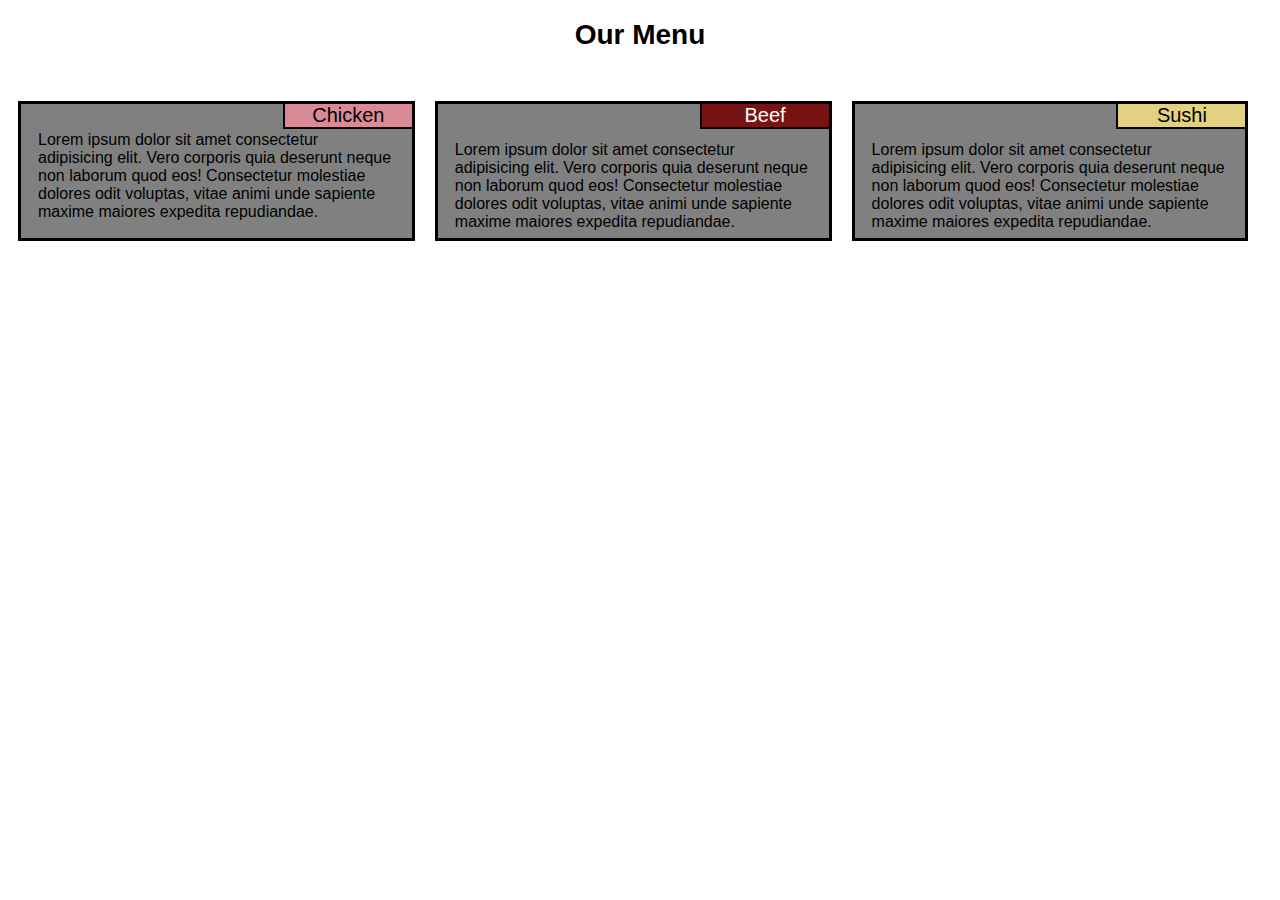
<file: module2-solution/index.html>
<!DOCTYPE html>

<link rel="stylesheet" href="css/style.css">

<h1>Our Menu</h1>

<body>
    
    <div class="container">
        <div id="row" class="col-lg-4 col-md-6 col-sm-12">
            <nav class="Chicken">Chicken</nav>
            <p id="first">Lorem ipsum dolor sit amet consectetur adipisicing elit. Vero corporis quia deserunt neque non laborum quod eos! Consectetur molestiae dolores odit voluptas, vitae animi unde sapiente maxime maiores expedita repudiandae.</p>
        </div>
        
        <div id="row" class="col-lg-4 col-md-6 col-sm-12" >
            <nav class="Beef">Beef</nav>
            <p>Lorem ipsum dolor sit amet consectetur adipisicing elit. Vero corporis quia deserunt neque non laborum quod eos! Consectetur molestiae dolores odit voluptas, vitae animi unde sapiente maxime maiores expedita repudiandae.</p>
        </div>

        <div id="row" class="col-lg-4 col-md-12 col-sm-12">
            <nav class="Sushi">Sushi</nav>
            <p>Lorem ipsum dolor sit amet consectetur adipisicing elit. Vero corporis quia deserunt neque non laborum quod eos! Consectetur molestiae dolores odit voluptas, vitae animi unde sapiente maxime maiores expedita repudiandae.</p>
        </div>
    </div>

</body>
</file>
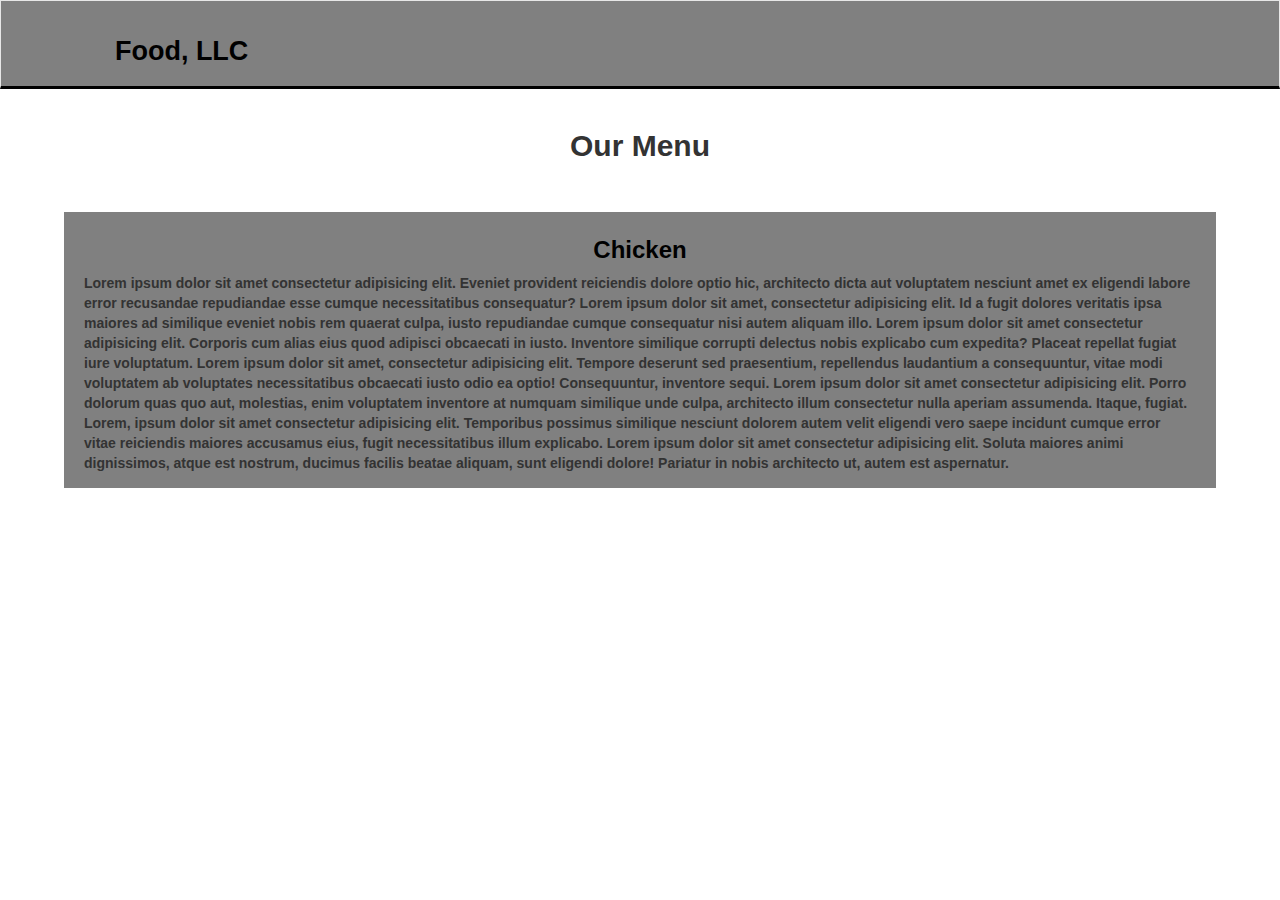
<file: module3-solution/index.html>
<!DOCTYPE html>
<link rel="stylesheet" href="css/styles.css">

<head>
    <title>Food, LLC</title>
    <link rel="stylesheet" href="css/bootstrap.min.css">
    <link rel="stylesheet" href="css/styles.css">
</head>

<body>
        <nav id="header-nav" class="navbar navbar-default">

        <div class="container">
            <div class="navbar-header">
                <div class="navbar-brand">
                        <h1>Food, LLC</h1>
                </div>

        <button type="button" class="navbar-toggle collapsed" data-toggle="collapse" data-target="#collapsable-nav"
            aria-expanded="false">
            <span class="sr-only">Toggle navigation</span>
            <span class="icon-bar"></span>
            <span class="icon-bar"></span>
            <span class="icon-bar"></span>
        </button>
        </div>

        <div id="collapsable-nav" class="collapse navbar-collapse">
           <ul id="nav-list" class="nav navbar-nav navbar-right">
            <li>
              <a href="#">
                <br class="hidden-xs"> Chicken</a>
            </li>
            <li>
              <a href="#">
                <br class="hidden-xs"> Beef</a>
            </li>
            <li>
              <a href="#">
                <br class="hidden-xs"> Sushi</a>
            </li>
          </ul><!-- #nav-list -->
        </div><!-- .collapse .navbar-collapse -->
      </div><!-- .container -->
    </nav><!-- #header-nav -->

    <script src="js/jquery-2.1.4.min.js"></script>
    <script src="js/bootstrap.min.js"></script>
    <script src="js/script.js"></script>
</body>


<body>
    <h2 class="text-center">Our Menu</h2>

    <div class="container">
        <h3>Chicken</h3>
        <p>Lorem ipsum dolor sit amet consectetur adipisicing elit. Eveniet provident reiciendis dolore optio hic, architecto dicta aut voluptatem nesciunt amet ex eligendi labore error recusandae repudiandae esse cumque necessitatibus consequatur? Lorem ipsum dolor sit amet, consectetur adipisicing elit. Id a fugit dolores veritatis ipsa maiores ad similique eveniet nobis rem quaerat culpa, iusto repudiandae cumque consequatur nisi autem aliquam illo. Lorem ipsum dolor sit amet consectetur adipisicing elit. Corporis cum alias eius quod adipisci obcaecati in iusto. Inventore similique corrupti delectus nobis explicabo cum expedita? Placeat repellat fugiat iure voluptatum. Lorem ipsum dolor sit amet, consectetur adipisicing elit. Tempore deserunt sed praesentium, repellendus laudantium a consequuntur, vitae modi voluptatem ab voluptates necessitatibus obcaecati iusto odio ea optio! Consequuntur, inventore sequi. Lorem ipsum dolor sit amet consectetur adipisicing elit. Porro dolorum quas quo aut, molestias, enim voluptatem inventore at numquam similique unde culpa, architecto illum consectetur nulla aperiam assumenda. Itaque, fugiat. Lorem, ipsum dolor sit amet consectetur adipisicing elit. Temporibus possimus similique nesciunt dolorem autem velit eligendi vero saepe incidunt cumque error vitae reiciendis maiores accusamus eius, fugit necessitatibus illum explicabo. Lorem ipsum dolor sit amet consectetur adipisicing elit. Soluta maiores animi dignissimos, atque est nostrum, ducimus facilis beatae aliquam, sunt eligendi dolore! Pariatur in nobis architecto ut, autem est aspernatur.</p>
    </div>
</body>

<footer></footer>
</file>
<file: module2-solution/css/style.css>
h1 {
    font-family: "Comic Sans MS", cursive, sans-serif;
    font-size: 175%;
    text-align: center;
    margin-bottom: 40px;
}

/* Simple Responsive Framework. */
.container {
    width: 100%;
    height: 70%;
    position: absolute;
    text-align: center;
}

#row {
    background-color: gray;
    box-sizing: border-box;
    border: 3px solid black;
    padding: 2px;
    margin: 10px;
    position: relative;
}

nav {
    font-family: "Comic Sans MS", cursive, sans-serif;
    font-size: 125%;
    text-align: center;
    box-sizing: border-box;
    border-left: 2px solid black;
    border-bottom: 2px solid black;
    float: right;
    width: 33%;
    position: absolute;
    top:0;
    right:0;
}

.Chicken {
    background-color: RGB(218, 137, 151);
    color: black;
}

.Beef {
    background-color: RGB(120, 19, 19);
    color: white;
}

.Sushi {
    background-color: RGB(225, 209, 128);
    color: black;
}

#first {
    padding: 20px 10px 10px 10px;
}
p {
    font-family: "Comic Sans MS", cursive, sans-serif;
    font-size: 100%;
    padding: 30px 10px 0px 10px;
    text-align: left;
    margin: 5px;
    clear: both;
}

/********** Large devices only **********/
@media (min-width: 992px) {

    #row
    {
        float: left;
        width: 31%;
    }
    .col-lg-4 {
        width: 31%;
    }
}

/********** Medium devices only **********/
@media (min-width: 768px) and (max-width: 992px) {
    #row
    {
        float: left;
    }

    .col-md-6 {
        width: 47%;
    }

    .col-md-12 {
        width: 96%;
    }

    .Chicken {
        width: 45%;
    }

    .Beef {
        width: 45%;
    }

    .Sushi {
        width: 20%;
    }
}

/********** Small devices only **********/
@media (min-width: 0px) and (max-width: 767px) {

    #row {
        margin-left: auto;
        margin-right: auto;
        float: none;
    }

    .col-sm-12 {
        width: 70%;
    }
}
</file>
<file: module3-solution/css/styles.css>
#header-nav {
    background-color: gray;
    border-radius: 0;
    border-bottom: 3px solid black;
    text-align: left;
    padding-bottom: 10px;
}

.navbar-brand h1 {
    font-family: "Comic Sans MS", cursive, sans-serif;
    color: black;
    font-size: 1.5em;
    font-weight: bold;
    margin-top: 0;
    margin-bottom: 0px;
    line-height: .75;
}

.navbar-collapse.collapse {
    border: none !important;
}

.navbar-header button.navbar-toggle, .navbar-header .icon-bar {
    border: 2px solid black;
}

.navbar-header button.navbar-toggle:hover,
.navbar-header .icon-bar:hover {
    border-color: transparent;
    /* Change border color on hover */
}

.navbar-header button.navbar-toggle:hover .icon-bar {
    border-color: transparent;
    /* Change background color of icon bars on hover */
}

#nav-list {
    margin-top: 20px;
    background-color: white;
    width: 100%;
    margin-left: 0%;
    margin-right: 0%;
    border: 2px solid black;
}

#nav-list a {
    color: black;
    text-align: center;
    border-bottom: 2px solid black;
}

#nav-list a:hover {
    background: #E7E7E7;
}

#nav-list a span {
    font-size: 1.8em;
}

h1 {
    padding-left: 30px;
    padding-top: 15px;
}

.text-center {
    font-family: "Comic Sans MS", cursive, sans-serif;
    font-weight: bold;
    text-align: center;
    margin-bottom: 50px;
    margin-top: 40px;
}

h3 {
    font-weight: bold;
    text-align: center;
    padding-top: 5px;
    color:black;
}

.container {
    font-family: "Comic Sans MS", cursive, sans-serif;
    font-weight: bold;
    background-color: gray;
    margin: 10px;
    padding: 0px 20px 5px 20px;
    margin-left: auto;
    margin-right: auto;
    width: 90%;
}

.nav-list{
    width: 100vw;
    left: 0;
    right: 0;
    border-radius: 0;
}

@media (min-width: 760px) {
    #collapsable-nav {
         display: none !important;
    }
    .navbar-nav>li {
        width: 100%;
    }
}
</file>
